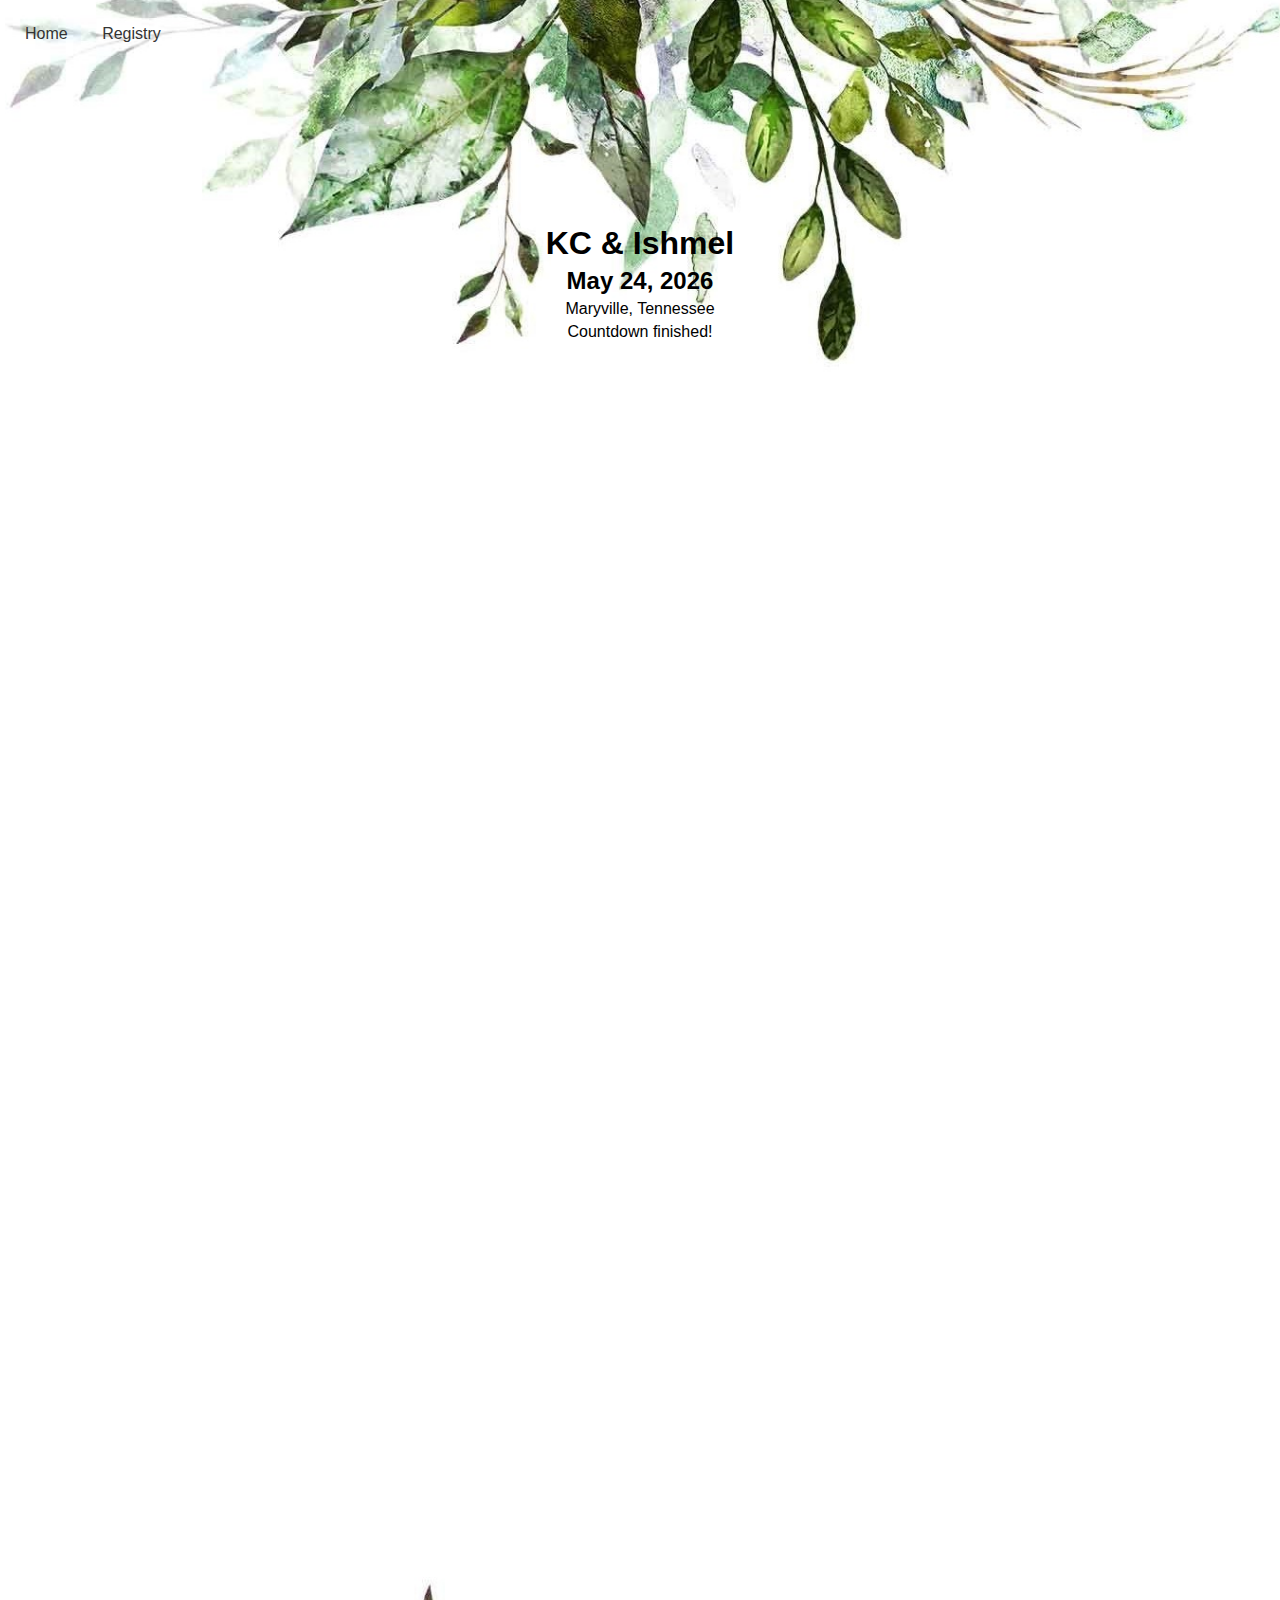
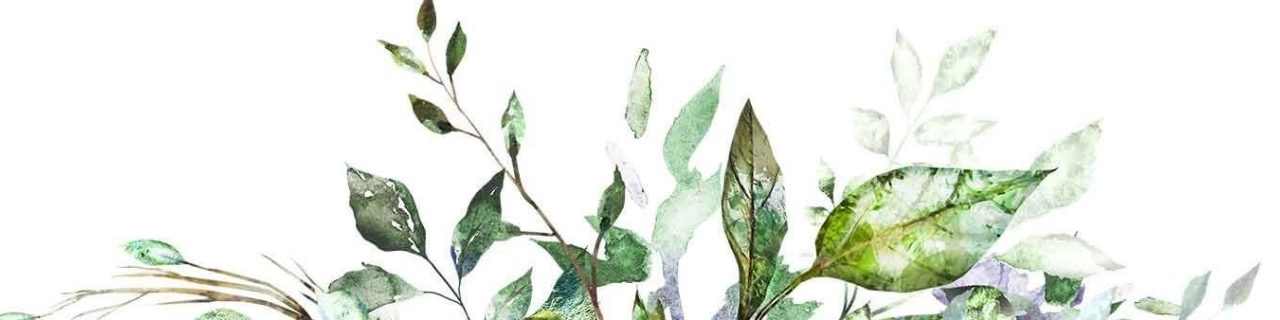
<file: index.html>
<!DOCTYPE html>
<html lang="en">

<head>
    <meta charset="UTF-8">
    <meta name="viewport" content="width=device-width, initial-scale=1.0">
    <title>KC & Ishmel's Wedding</title>
    <link rel="stylesheet" href="styles.css">
</head>

<body>
<section class="logo">
    <header>
        <nav>
            <ul class="links">
                <li><a href="index.html">Home</a></li>
                <li><a href="registry.html">Registry</a></li>
            </ul>
        </nav>
    </header>
    <main>
        <h1>KC & Ishmel</h1>
        <h2>May 24, 2026</h2>
        <p>Maryville, Tennessee</p>
        <div id="countdown">
            <script src="countdown.js"></script>
        </div>
        </main>
</section>
</body>

</html>
</file>
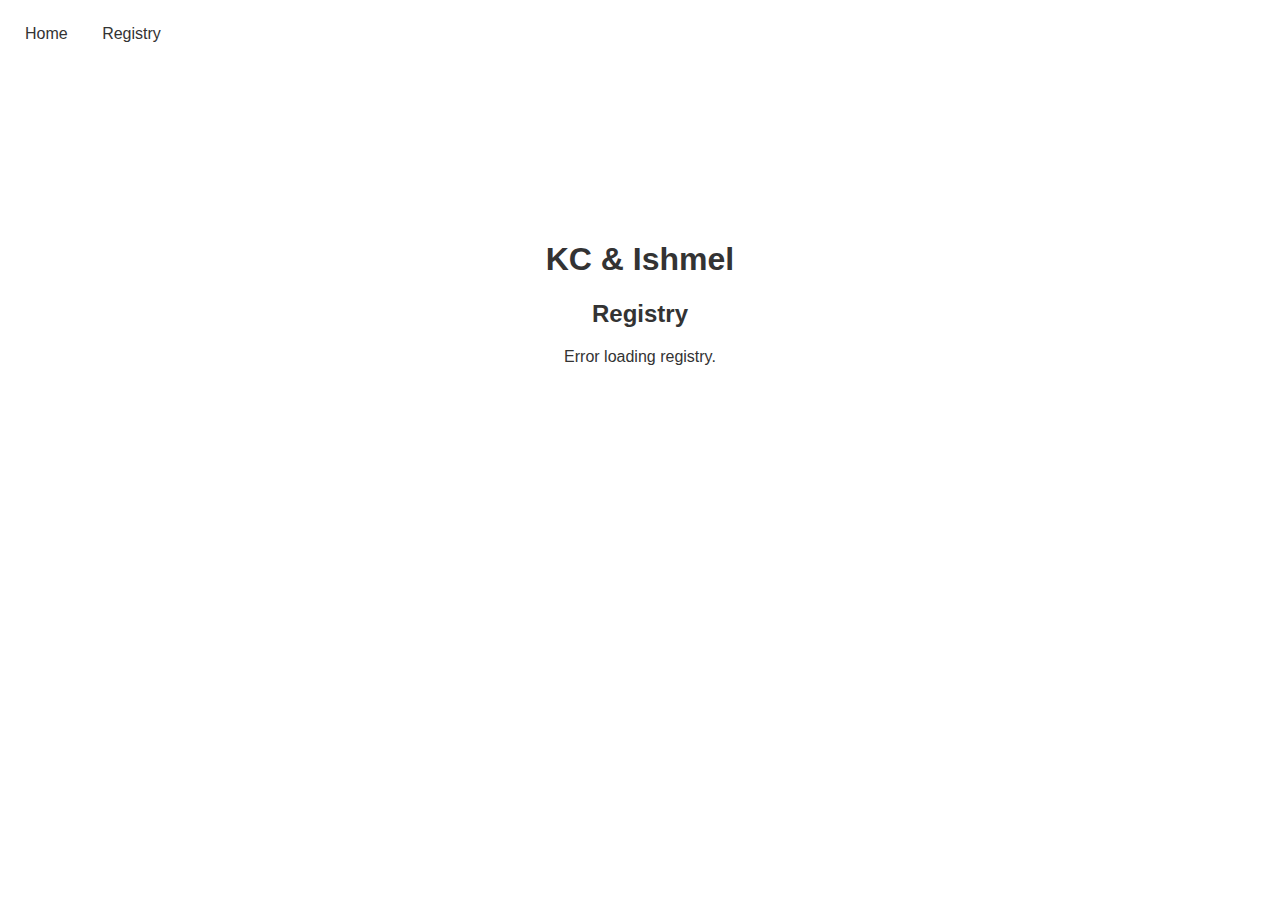
<file: registry.html>
<!DOCTYPE html>
<html lang="en">
<head>
    <meta charset="UTF-8">
    <meta name="viewport" content="width=device-width, initial-scale=1.0">
    <title>KC & Ishmel's Wedding Registry</title>
    <link rel="stylesheet" href="styles.css">
</head>
<body>
    <header>
        <nav>
            <ul class="links">
                <li><a href="index.html">Home</a></li>
                <li><a href="registry.html">Registry</a></li>
            </ul>
        </nav>
    </header>
    
    <main>
        <h1>KC & Ishmel</h1>
        <h2>Registry</h2>
        <div id="registry"></div>
    </main>

    <script src="registry.js"></script>
</body>
</html>
</file>
<file: styles.css>
body {
    font-family: Arial, sans-serif;
    margin: 0;
    padding: 0;
    background-color: #ffffff;
    color: #333333;
}

header {
    position: absolute; /* Position the header absolutely */
    justify-content: space-between;
    top: 0; 
    left: 0; 
    padding: 25px 10px;    
}

.logo {
    width: 100%;
    height: 150vw; /* Adjust height as needed */
    display: flex;
    flex-direction: column;
    align-items: center; /* Centers content horizontally */
    color: black; /* Ensure text is visible on a dark background */
    text-align: center; /* Aligns text in the center */
    background-image: url('background.jpg'); /* Path to your image */
    background-size: cover; /* Make the image cover the entire area */
    background-position: center; /* Center the background image */
    background-repeat: no-repeat; /* Prevent image repetition */
}

.logo h1, .logo h2, .logo p {
    margin: 5px 0; 
}

nav ul {
    list-style-type: none;
    padding: 0;
    margin: 0;
}

nav ul li {
    display: inline;
    margin: 0 15px;
}

nav ul li a {
    text-decoration: none;
    color: #333333;
}

main {
    margin-top: 200px;
    padding: 20px;
    text-align: center;
}

.countdown {
    margin-top: 20px;
    font-size: 1.2em;
    color: #555555;
}
</file>
